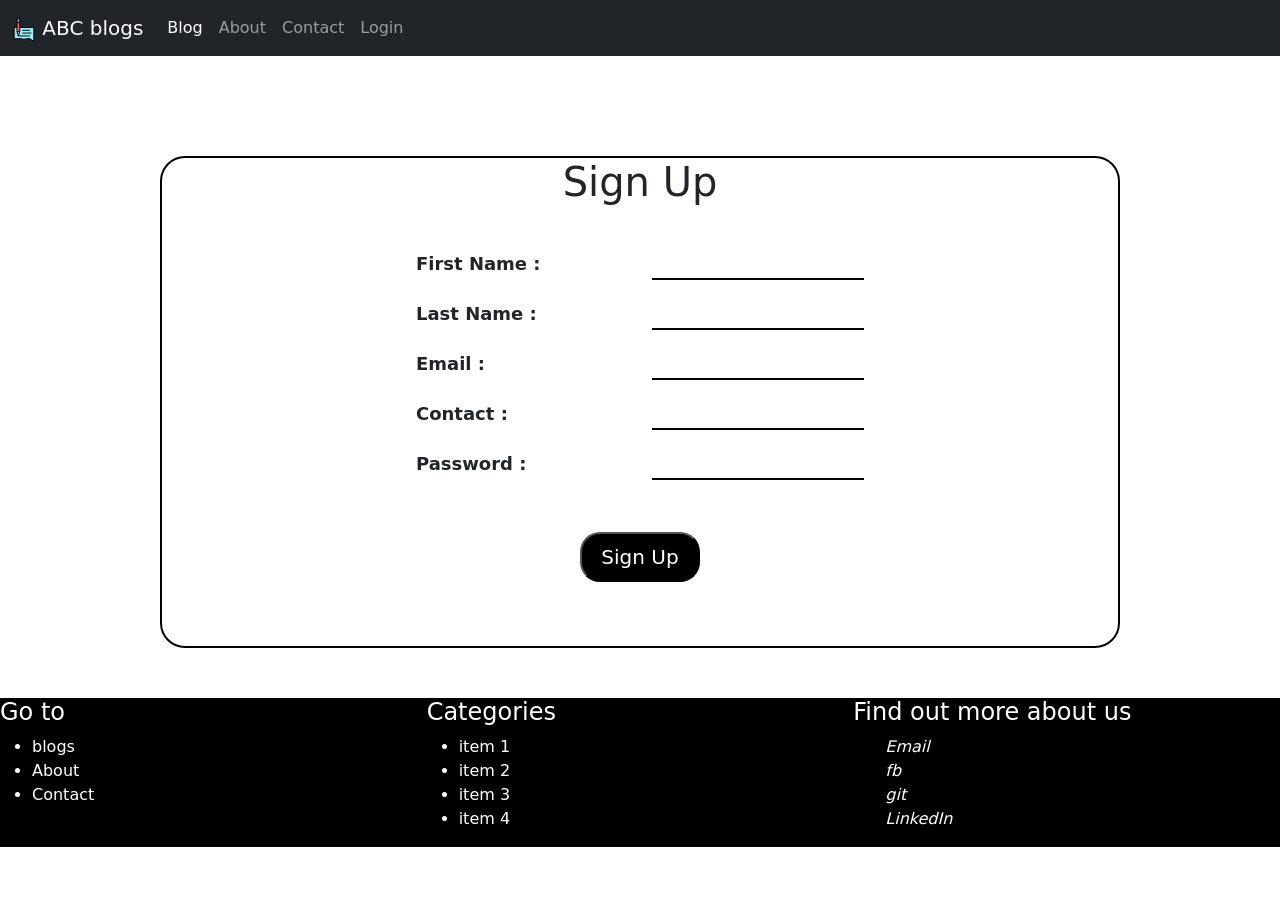
<file: Assignment1/login.html>
<html lang="en">
<head>
    <meta charset="UTF-8">
    <meta http-equiv="X-UA-Compatible" content="IE=edge">
    <meta name="viewport" content="width=device-width, initial-scale=1.0">
    <link href="https://cdn.jsdelivr.net/npm/bootstrap@5.1.3/dist/css/bootstrap.min.css" rel="stylesheet"
        integrity="sha384-1BmE4kWBq78iYhFldvKuhfTAU6auU8tT94WrHftjDbrCEXSU1oBoqyl2QvZ6jIW3" crossorigin="anonymous">
    <link href='./style.css' rel='stylesheet'>
    <script src="script.js"></script>
    <title>Document</title>
</head>
<body>
    
    <header>
        <!-- Navbar content -->
        </nav>
        <nav class="navbar navbar-expand-lg navbar-dark bg-dark">
          <div class="container-fluid">
            <a class="navbar-brand" href="./homepage.html">
              <img src="./Images//blog.png" />
              ABC blogs
            </a>
            <button class="navbar-toggler" type="button" data-bs-toggle="collapse" data-bs-target="#navbarNavAltMarkup"
              aria-controls="navbarNavAltMarkup" aria-expanded="false" aria-label="Toggle navigation">
              <span class="navbar-toggler-icon"></span>
            </button>
            <div class="collapse navbar-collapse">
              <div class="navbar-nav">
                <a class="nav-link active" href="#">Blog</a>
                <a class="nav-link" href="#">About</a>
                <a class="nav-link" href="#">Contact</a>
                <a class="nav-link" href="./login.html">Login</a>
              </div>
            </div>
          </div>
        </nav>
      </header>

    <div class="login__container">
        <div class="card login__card">
            <h1 style="text-align: center;"> Sign Up </h1>
    
            <div class="card-body">
                <form name="loginForm" onsubmit="handleSubmit()">
                    <div class="form-row">
                        <label class="col-3">First Name :</label>
                        <input type="text" name="fname"
                            onchange="fnameVal(document.loginForm.fname)"/>
                    </div>
                    <div class="col-9 feedback" id="fname"></div>
                    <div class="form-row">
                        <label class="col-3">Last Name :</label>
                        <input type="text" name="lname"
                          onchange="lnameVal(document.loginForm.lname)"/>
                    </div>
                    <div class="col-9 feedback" id="lname"></div>
                    <div class="col-9 feedback"></div>
                    <div class="form-row">
                        <label class="col-3">Email :</label>
                        <input type="text" name="email"
                            onchange="emailVal(document.loginForm.email)"/>
                    </div>
                    <div class="col-9 feedback" id="email"></div>
                    <div class="form-row">
                        <label class="col-3">Contact :</label>
                        <input type="number" name="contact" 
                            onchange="contactValidator()"
                            style="background: color;"/>
                    </div>
                    <div class="form-row">
                        <label class="col-3">Password :</label>
                        <input type="password" name="password"
                            onchange="passwordVal()"/>
                    </div>
                    <div class="col-9 feedback" id="password"></div>
                    <div class="form-row" style="text-align: center;">
                        <button type="submit" class="submit_btn">Sign Up</button>
                    </div>
                </form>
            </div>
        </div>
    </div>

    <!-- footer -->
  <footer>
    <div class="row gx-0 justify-content-around">
      <div class="col-md-4">
        <h4>Go to</h4>
        <ul>
          <li>blogs</li>
          <li>About</li>
          <li>Contact</li>
        </ul>
      </div>
      <div class="col-md-4">
        <h4>Categories</h4>
        <ul>
          <li>item 1</li>
          <li>item 2</li>
          <li>item 3</li>
          <li>item 4</li>
        </ul>
      </div>
      <div class="col-md-4">
        <h4>Find out more about us</h4>
        <ul>
          <i class="far fa-envelope"> Email</i><br />
          <i class="fab fa-facebook"> fb</i><br />
          <i class="fab fa-github"> git</i><br />
          <i class="fab fa-linkedin"> LinkedIn</i>
        </ul>
      </div>
    </div>
  </footer>
    
    
    
    
    
</body>
</html>
</file>
<file: Assignment1/style.css>
.images__container{
    height: 380px;
    width: 90%;
    text-align: center;
    margin:auto;
    margin-bottom: 100px;
    border-radius: 25px;
    overflow-y: hidden;
}

.content{
    background-color:azure;
}

.offcanvas{
    background-color:rgba(32, 30, 30, 0.857);
    color: white;
}

.c_item{
    background-color: gray;
    border: 2px solid black;
    margin-top:10px;
    height: 50px;
    font-size: 25px;
    color: white;
    border-radius: 8px;
}

.c_item a{
    color: white;
}

.c_item:hover{
    background-color: blanchedalmond;
    color: black;
}
.first__row{
    display: flex;
    justify-content: space-between;
    margin: 0 5% 30px 5%;
    padding-top: 30px;
}
.carousel__img{
    border-radius: 25px;
    width: 100%;
    height: 100%;
    object-fit: cover;

}

.carousel-item{
    border-radius: 25px;
}

.featured__cards{
    padding: 5rem;
    flex-wrap: wrap;
    width: 95%;
}

.__card{
    margin-bottom: 10px;
}
.__card:hover{
    border: 5px solid black;
}
.card-img-top{
    height: 200px;
}

.statistic__map__row{
    display: flex;
    flex-wrap: wrap;
    justify-content: space-around;
    text-align: center;
    padding: 5rem;
}

.statistic__block{
    display: inline-block;
    flex-grow: 1;
    /* border: 1px solid burlywood; */
    height: 330px;
    display: flex;
    justify-content: center;
    width: 100%;
}

.map__column{
    display: inline-block;
    flex-grow: 1;
    /* border: 1px solid red; */
}

iframe{
    margin-top: 20px;
    margin-bottom: 5px;
    width: 100%;
}
footer{
    background-color: black;
    color: white;
}



/* login page  */
.login__container{
    text-align: center;
    
}

.login__card{
    width: 75%;
    margin-left: auto;
    margin-right: auto;
    margin-top: 100px;
    height: auto;
    border: 2px black solid;
    border-radius: 25px;
    margin-bottom: 50px;
}

label{
    font-size: 18px;
    font-weight: bold;
    text-align: left;
}

.form-row{
    margin-top: 20px;
}

.submit_btn{
    text-align: center;
    border-radius: 20px;
    height: 50px;
    width: 120px;
    font-size: 20px;
    background-color: black;
    color: white;
    margin: 2rem;
}

input{
    border-bottom: 2px solid black;
    border-top: none;
    border-right: none;
    border-left: none;
    display: inline;
    outline: none;
    padding-left: 10px;
}

.feedback{
    color: red;
    font-size: 15px;
    text-align: right;
}
</file>
